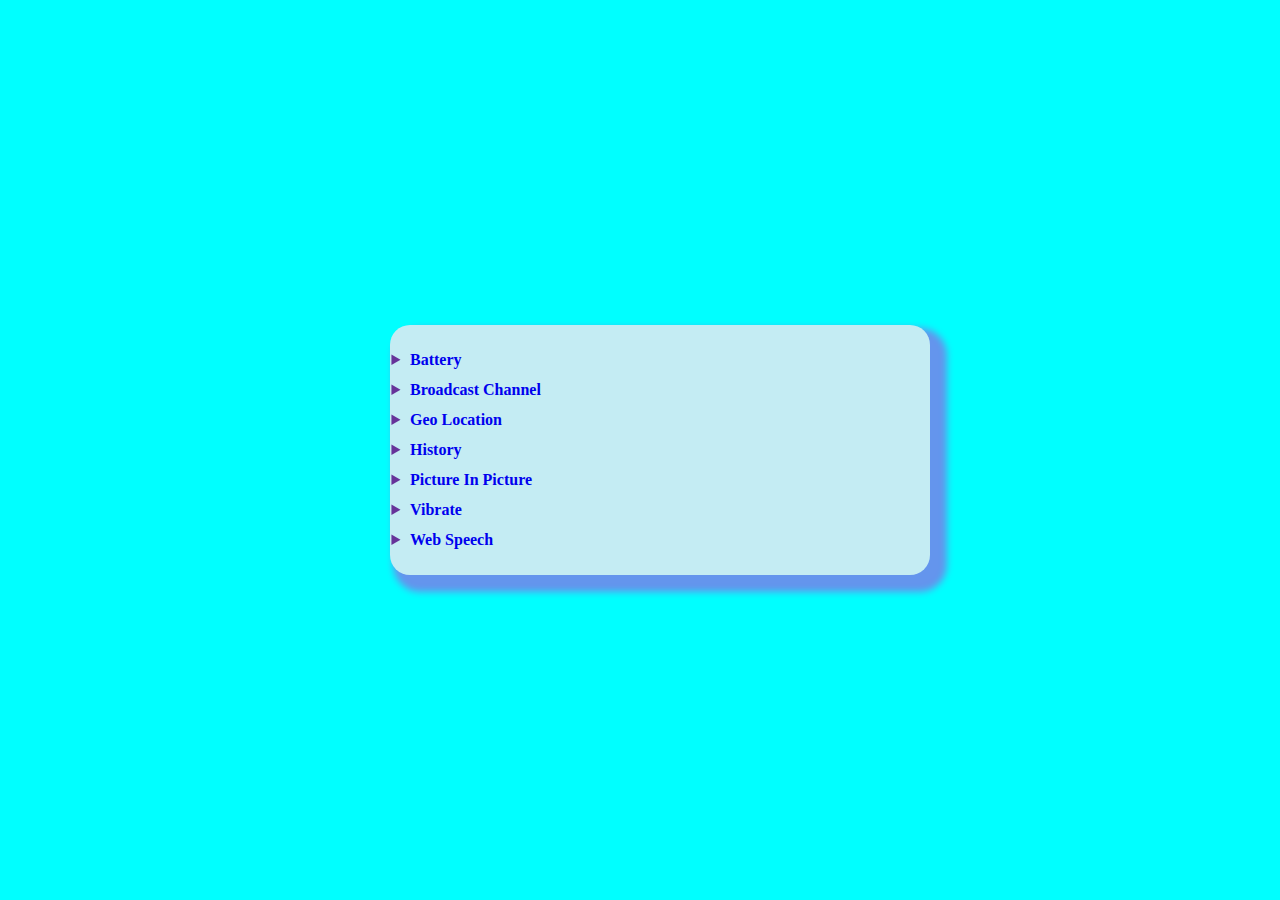
<file: index.html>
<!DOCTYPE html>
<html lang="en">
<head>
    <meta charset="UTF-8">
    <meta http-equiv="X-UA-Compatible" content="IE=edge">
    <meta name="viewport" content="width=device-width, initial-scale=1.0">
    <title>JavaScript</title>
    <link rel="stylesheet" href="style.css">
</head>
<body>
    <div class="container">
        <div class="vartical-center lessons">
            <ul></ul>
        </div>
    </div>

    <script src="script.js"></script>
</body>
</html>
</file>
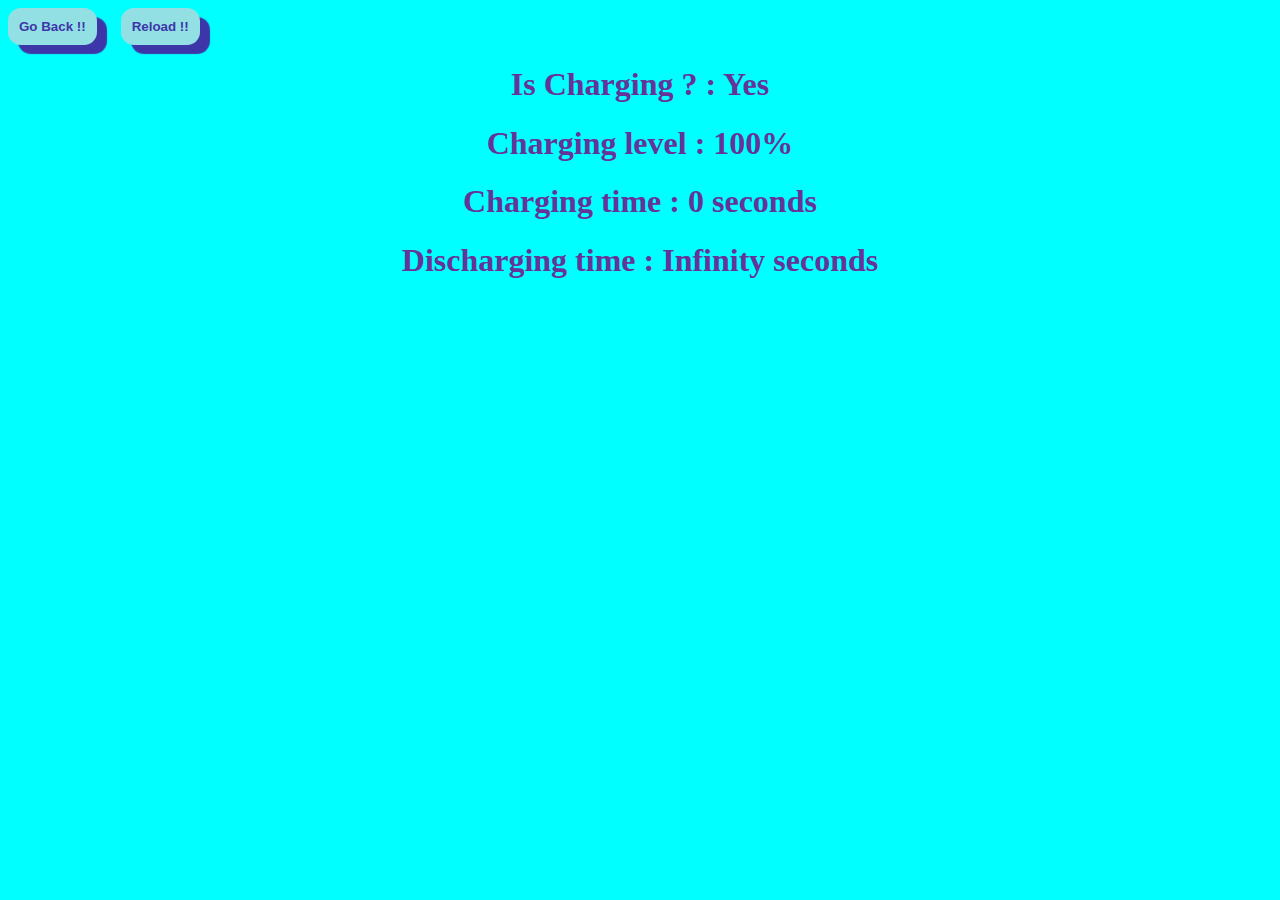
<file: Battery/index.html>
<!DOCTYPE html>
<html lang="en">
<head>
    <meta charset="UTF-8">
    <meta http-equiv="X-UA-Compatible" content="IE=edge">
    <meta name="viewport" content="width=device-width, initial-scale=1.0">
    <title>Battery</title>
    <link rel="stylesheet" href="../style.css">
</head>
<body>

    <button class="go-back">Go Back !!</button>
    <button class="reload">Reload !!</button>

    <div class="container" style="text-align: center;">
        <h1>Is Charging ? : <span class="is-charging"></span></h1>
        <h1>Charging level : <span class="charging-level"></span></h1>
        <h1>Charging time : <span class="charging-time"></span></h1>
        <h1>Discharging time : <span class="discharging-time"></span></h1>
    </div>

    <script src="../script.js"></script>
    <script src="js/script.js"></script>
</body>
</html>
</file>
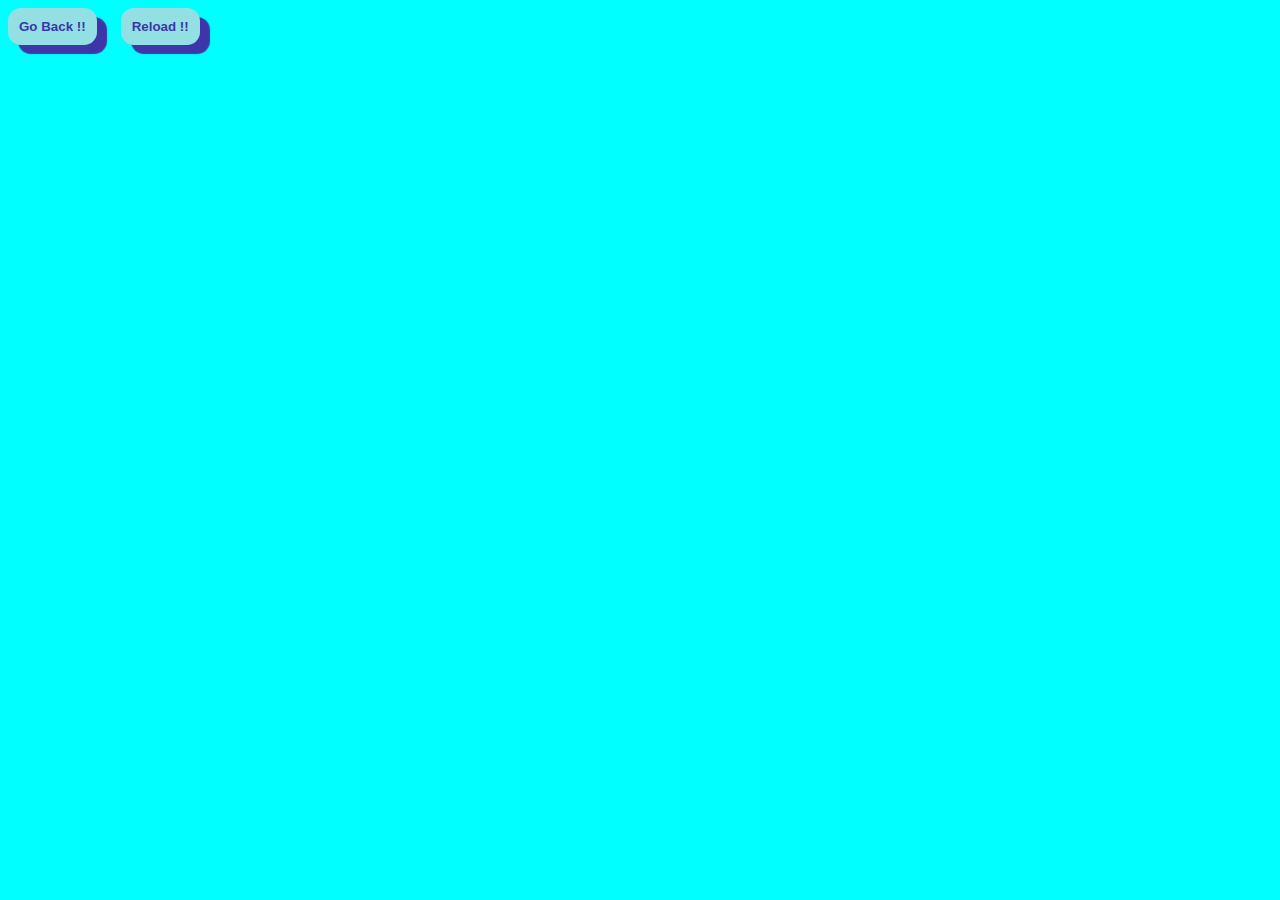
<file: Broadcast Channel/index.html>
<!DOCTYPE html>
<html lang="en">
<head>
    <meta charset="UTF-8">
    <meta http-equiv="X-UA-Compatible" content="IE=edge">
    <meta name="viewport" content="width=device-width, initial-scale=1.0">
    <title>Broadcast Channel</title>
    <link rel="stylesheet" href="../style.css">
</head>
<body>

    <button class="go-back">Go Back !!</button>
    <button class="reload">Reload !!</button>

    <div class="container" style="text-align: center;">
    </div>

    <script src="../script.js"></script>
    <script src="js/script.js"></script>
</body>
</html>
</file>
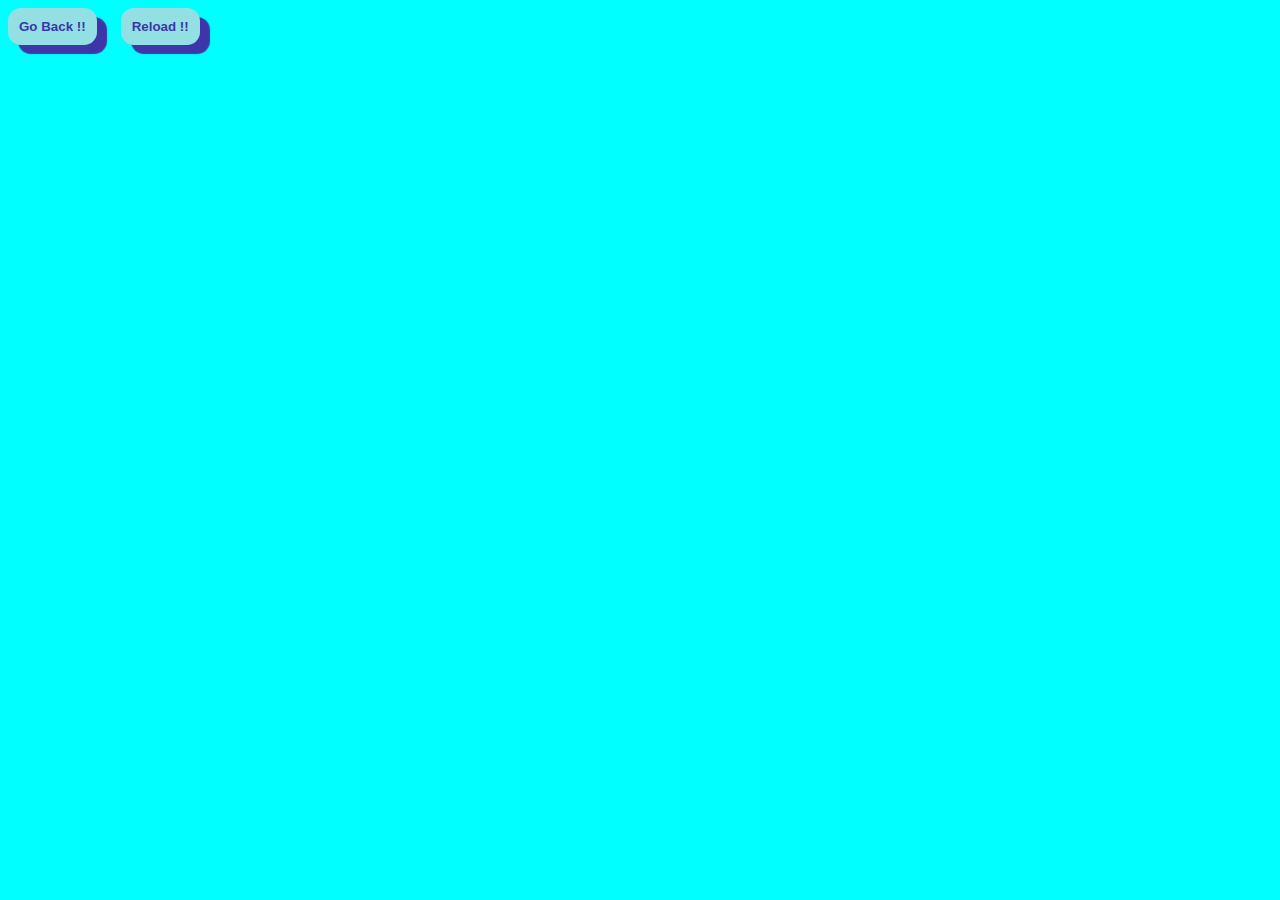
<file: Geo Location/index.html>
<!DOCTYPE html>
<html lang="en">
<head>
    <meta charset="UTF-8">
    <meta http-equiv="X-UA-Compatible" content="IE=edge">
    <meta name="viewport" content="width=device-width, initial-scale=1.0">
    <title>Geo Location</title>
    <link rel="stylesheet" href="../style.css">
</head>
<body>

    <button class="go-back">Go Back !!</button>
    <button class="reload">Reload !!</button>

    <div class="container" style="text-align: center;">            
    </div>

    <script src="../script.js"></script>
    <script src="js/script.js"></script>
</body>
</html>
</file>
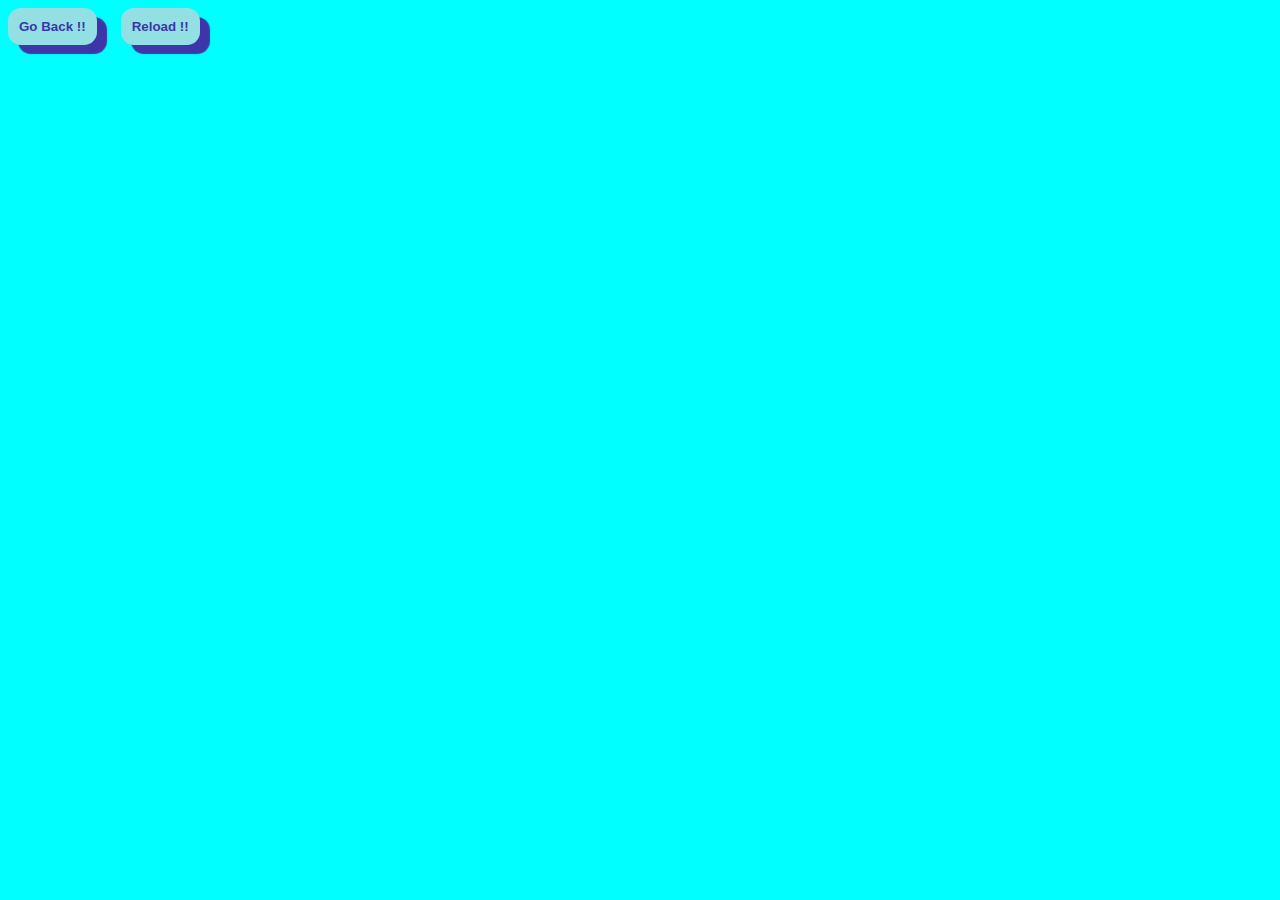
<file: History/index.html>
<!DOCTYPE html>
<html lang="en">
<head>
    <meta charset="UTF-8">
    <meta http-equiv="X-UA-Compatible" content="IE=edge">
    <meta name="viewport" content="width=device-width, initial-scale=1.0">
    <title>History</title>
    <link rel="stylesheet" href="../style.css">
</head>
<body>

    <button class="go-back">Go Back !!</button>
    <button class="reload">Reload !!</button>

    <div class="container" style="text-align: center;">            
    </div>

    <script src="../script.js"></script>
    <script src="js/script.js"></script>
</body>
</html>
</file>
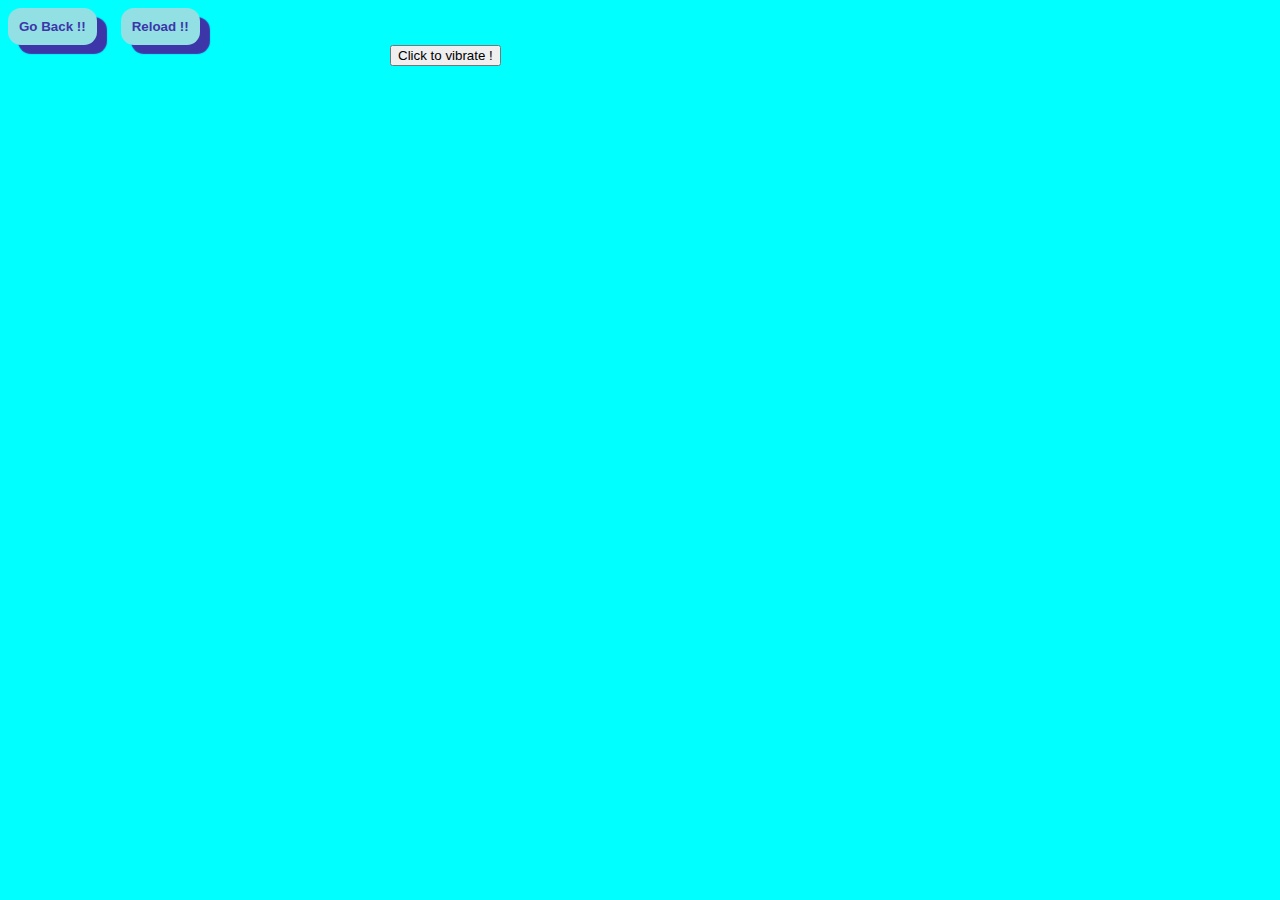
<file: Vibrate/index.html>
<!DOCTYPE html>
<html lang="en">
<head>
    <meta charset="UTF-8">
    <meta http-equiv="X-UA-Compatible" content="IE=edge">
    <meta name="viewport" content="width=device-width, initial-scale=1.0">
    <title>Vibrate</title>
    <link rel="stylesheet" href="../style.css">
</head>
<body>

    <button class="go-back">Go Back !!</button>
    <button class="reload">Reload !!</button>

    <div class="container">
        <button>Click to vibrate !</button>
    </div>

    <script src="../script.js"></script>
    <script src="js/script.js"></script>
</body>
</html>
</file>
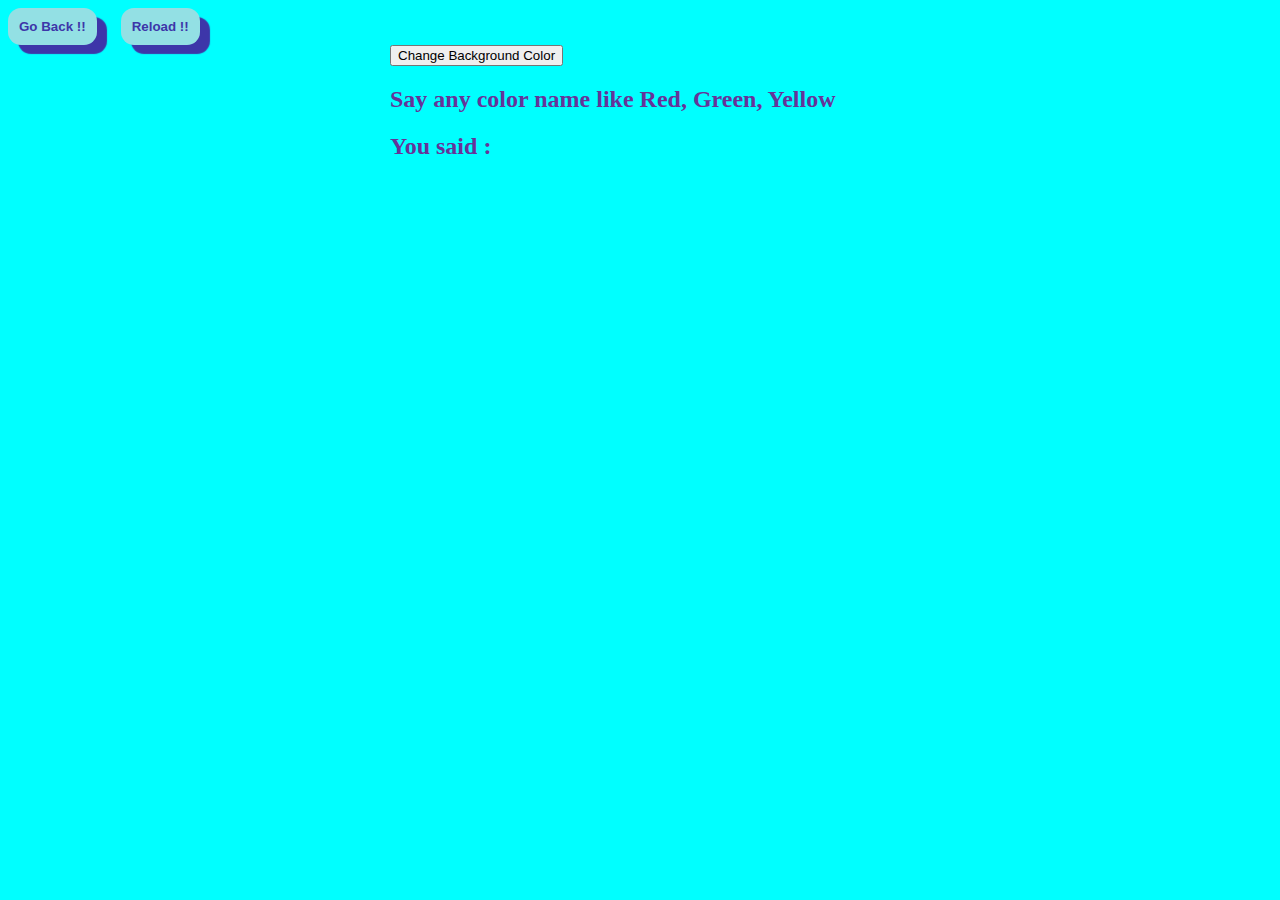
<file: Web Speech/index.html>
<!DOCTYPE html>
<html lang="en">
<head>
    <meta charset="UTF-8">
    <meta http-equiv="X-UA-Compatible" content="IE=edge">
    <meta name="viewport" content="width=device-width, initial-scale=1.0">
    <title>Web Speech</title>
    <link rel="stylesheet" href="../style.css">
</head>
<body>

    <button class="go-back">Go Back !!</button>
    <button class="reload">Reload !!</button>

    <div class="container">
        <button class="change-color">Change Background Color</button>
        <h2>Say any color name like Red, Green, Yellow</h2>
        <h2>You said : <span class="said-color"></span></h2>
    </div>

    <script src="../script.js"></script>
    <script src="js/script.js"></script>
</body>
</html>
</file>
<file: style.css>
body{
    background-color: aqua;
    color: rebeccapurple;
}
.container{
    width: 500px;
    margin: auto;
}
.vartical-center{
    background-color: #c4ecf3;
    margin: 0;
    position: absolute;
    top: 50%;
    transform: translateY(-50%);
    width: 500px;
    border-radius: 20px;
    box-shadow: 10px 10px 7px 7px cornflowerblue;
    padding: 20px;
}
.lessons{
    list-style-type: disclosure-closed;
    line-height: 30px;
}
.lessons a{
    text-decoration: none;
    font-weight: bold;
}

.go-back, .reload{
    padding: 11px;
    border-radius: 13px;
    border: none;
    cursor: pointer;
    background: #93e0e4;
    font-weight: bolder;
    color: #3d36a9;
    box-shadow: 10px 9px 1px #3d36a9;
}
.go-back:hover, .reload:hover{
    background: white;
    transition: 0.5s;
}
.reload{
    margin-left: 20px;
}
</file>
